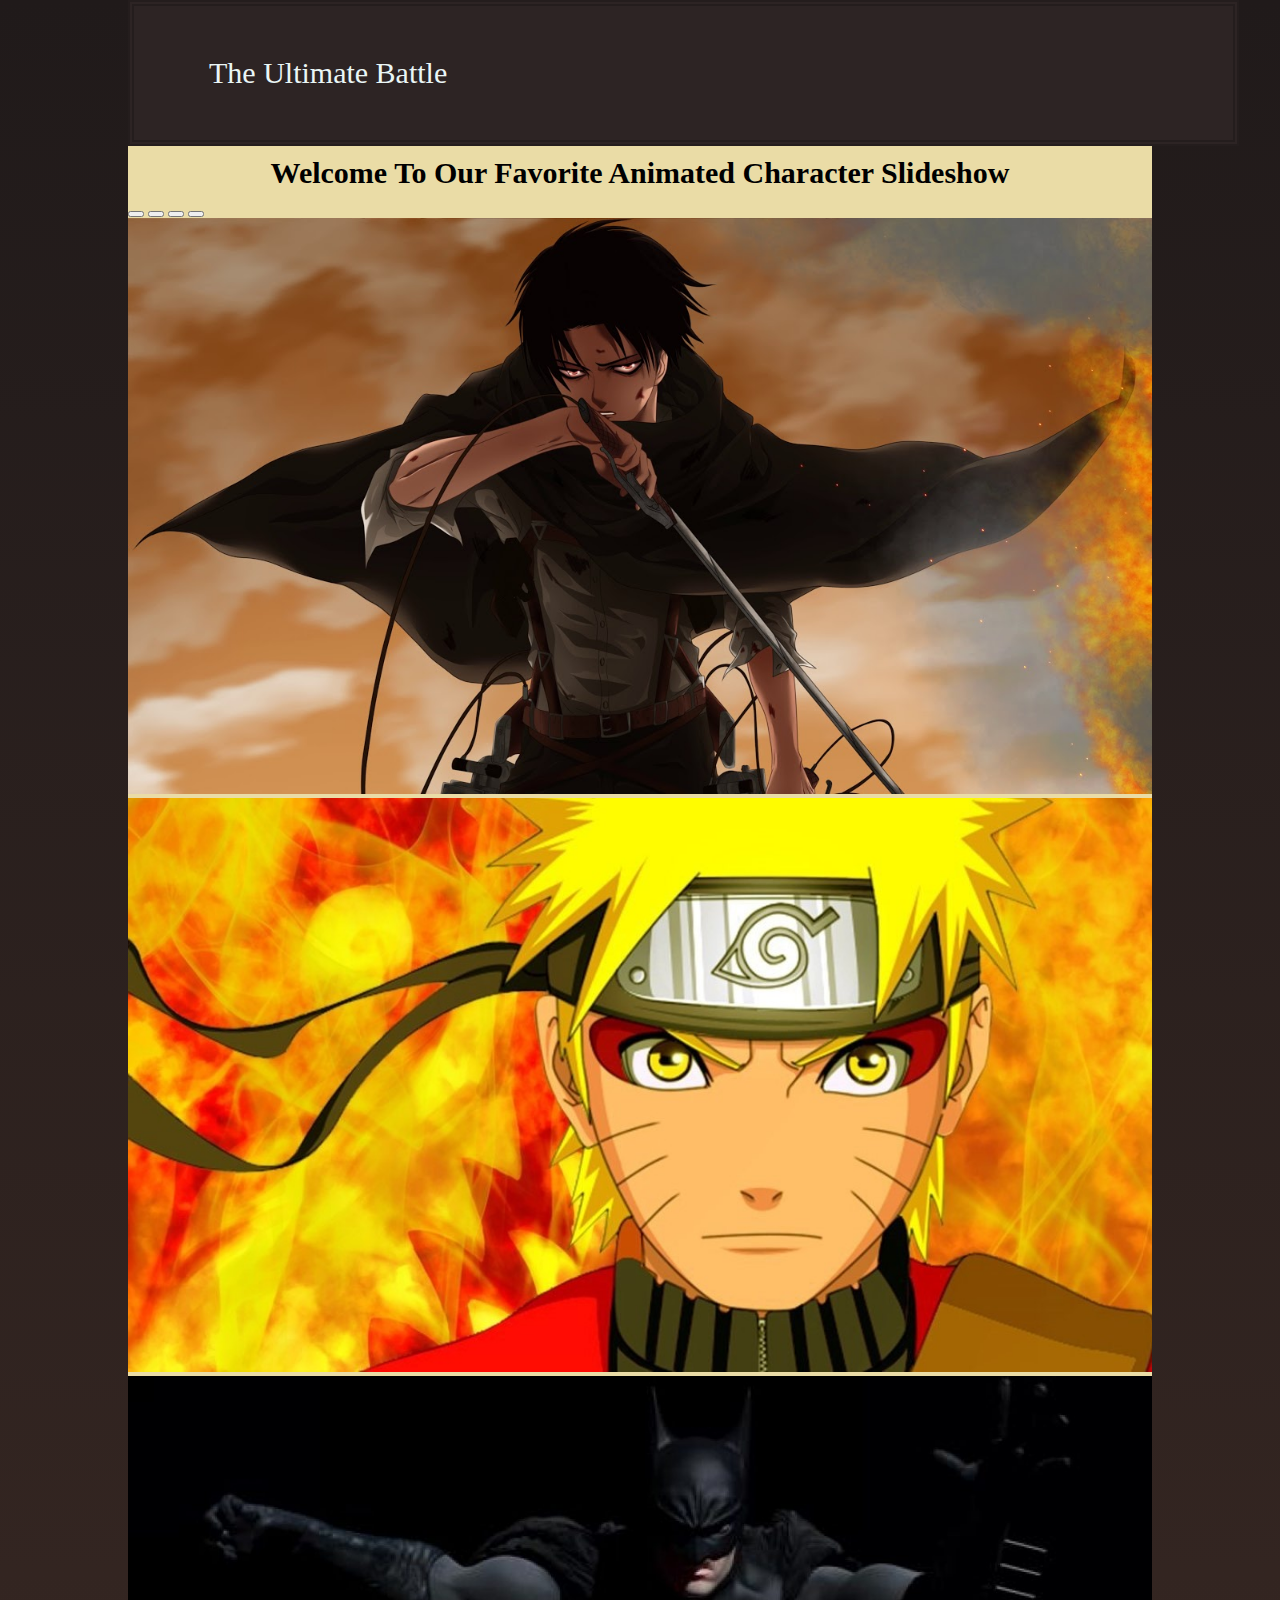
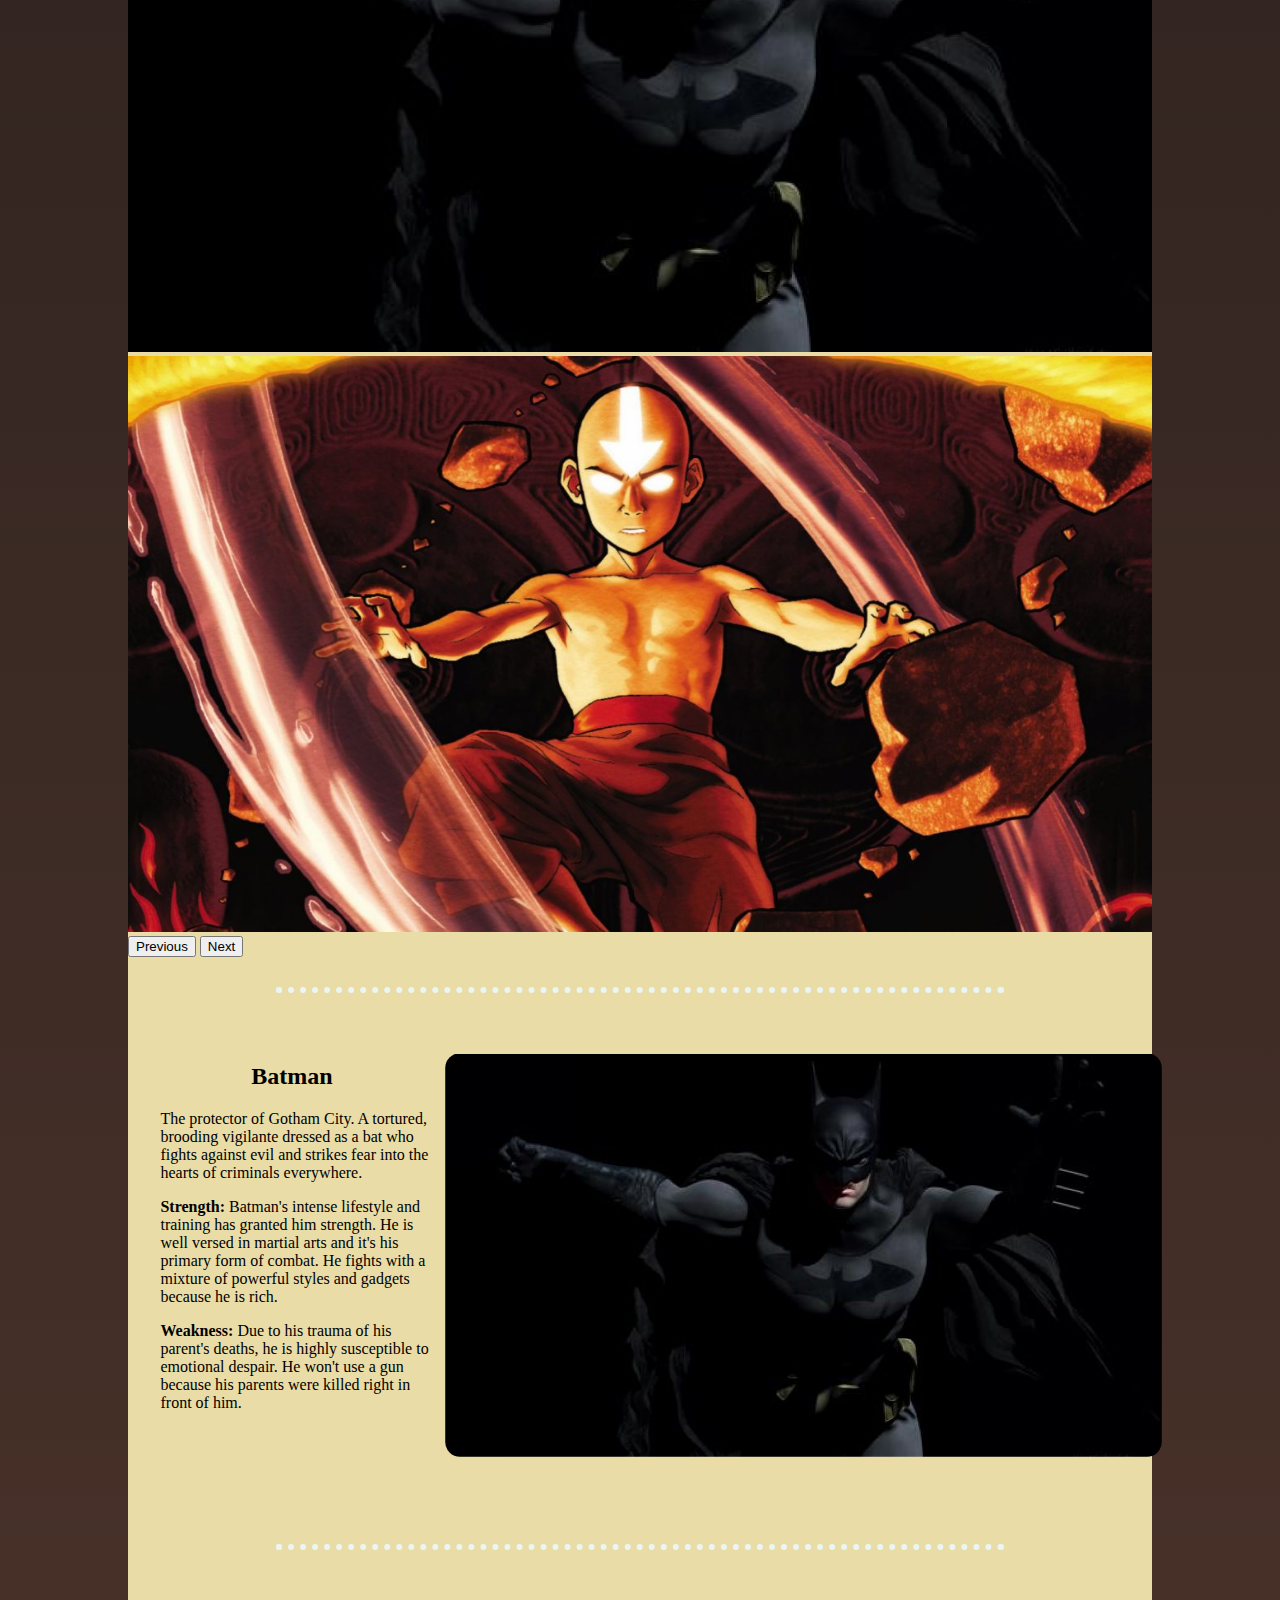
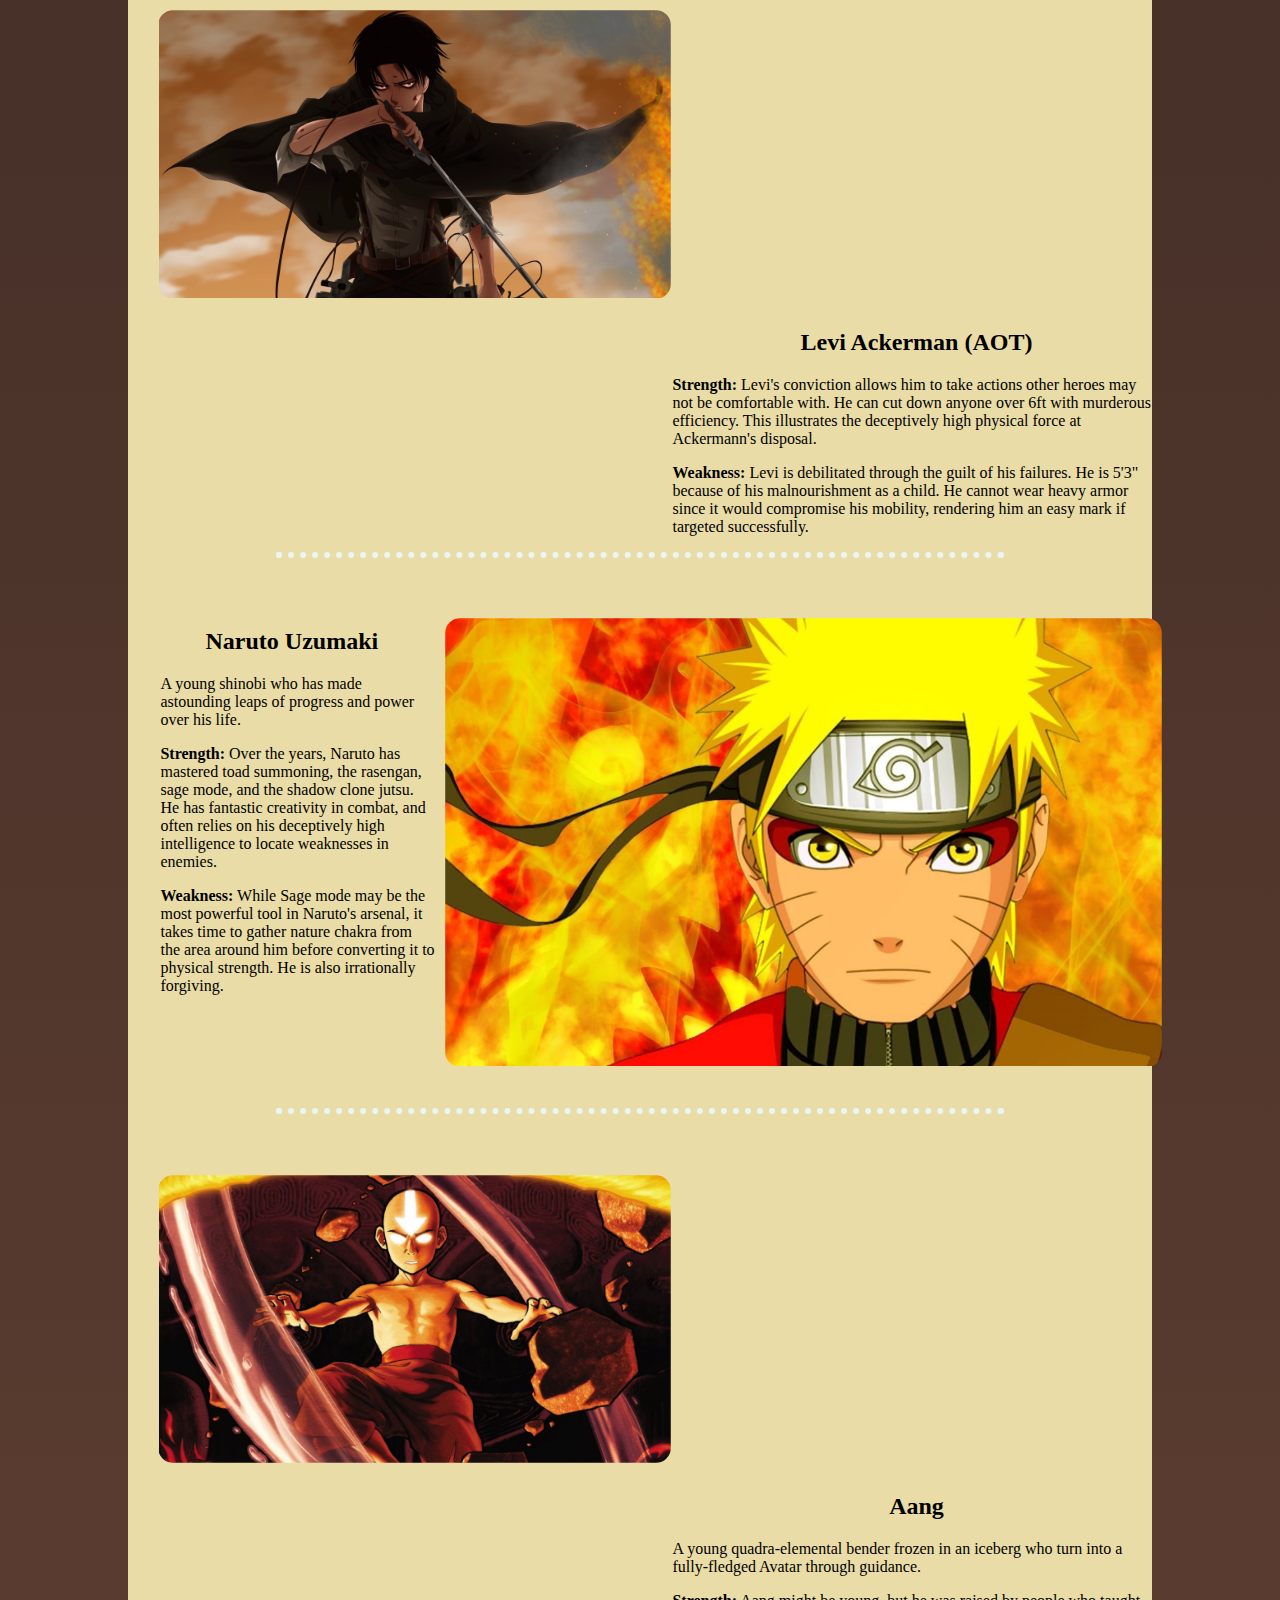
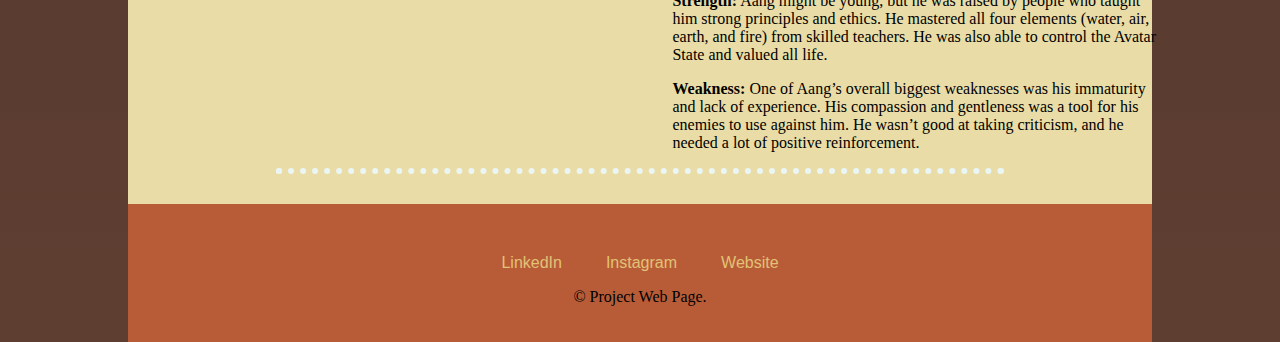
<file: index.html>
<!DOCTYPE html>
<html> 
  <head>
    <title>index.html Website</title>
    <!--For image slider-->
    <link href="https://cdn.jsdelivr.net/npm/bootstrap@5.0.2/dist/css/bootstrap.min.css" rel="stylesheet" integrity="sha384-EVSTQN3/azprG1Anm3QDgpJLIm9Nao0Yz1ztcQTwFspd3yD65VohhpuuCOmLASjC" crossorigin="anonymous">
    <script src="https://cdn.jsdelivr.net/npm/bootstrap@5.0.2/dist/js/bootstrap.bundle.min.js" integrity="sha384-MrcW6ZMFYlzcLA8Nl+NtUVF0sA7MsXsP1UyJoMp4YLEuNSfAP+JcXn/tWtIaxVXM" crossorigin="anonymous"></script>
    
    <!--CSS Sheet-->
    <link rel="stylesheet" href="css/styles.css">
  </head>
    
  <body>

    <header>
      <a>The Ultimate Battle</a>
    </header>
      
    <h1>Welcome To Our Favorite Animated Character Slideshow</h1>

    <!--Carousel Stuff-->
    <div id="carouselExampleDark" class="carousel carousel-dark slide" data-bs-ride="carousel">

      <!--carousel bottom button selector-->
      <div class="carousel-indicators">
        <button type="button" data-bs-target="#carouselExampleDark" data-bs-slide-to="0" class="active" aria-current="true" aria-label="Slide 1"></button>
        <button type="button" data-bs-target="#carouselExampleDark" data-bs-slide-to="1" aria-label="Slide 2"></button>
        <button type="button" data-bs-target="#carouselExampleDark" data-bs-slide-to="2" aria-label="Slide 3"></button>
        <button type="button" data-bs-target="#carouselExampleDark" data-bs-slide-to="3" aria-label="Slide 4"></button>
      </div>

      <!--carousel images-->
      <div class="carousel-inner">
        <div class="carousel-item active" data-bs-interval="5000">
          <img src="images/Levi-Ackerman.jpg" class="d-block-w-100" alt="Levi.jpg">
        </div>
  
        <div class="carousel-item" data-bs-interval="5000">
          <img src="images/Naruto2.jpg" class="d-block-w-100" alt="Naruto.jpg">
        </div>
  
        <div class="carousel-item" data-bs-interval="5000">
          <img src="images/batman.jpg" class="d-block-w-100" alt="Batman.png">
        </div>

        <div class="carousel-item" data-bs-interval="5000">
          <img src="images/Aang.jpg" class="d-block-w-100" alt="Aang.png">
        </div>
      </div>

      <!--left right arrows-->
      <button class="carousel-control-prev" type="button" data-bs-target="#carouselExampleDark" data-bs-slide="prev">
        <span class="carousel-control-prev-icon" aria-hidden="true"></span>
        <span class="visually-hidden">Previous</span>
      </button>
  
      <button class="carousel-control-next" type="button" data-bs-target="#carouselExampleDark" data-bs-slide="next">
        <span class="carousel-control-next-icon" aria-hidden="true"></span>
        <span class="visually-hidden">Next</span>
      </button>
    </div>

      <hr>  

    <!--content-->
    <div class="batman">
      <div class="bat-image"> 
        <img src="images/batman.jpg" alt="batman">
      </div>

      <div class="bat-text">
        <h2>Batman</h2>
        <p>The protector of Gotham City. A tortured, brooding vigilante dressed as a bat who fights against evil and strikes fear into the hearts of criminals everywhere.</p>
        <p><strong>Strength:</strong> Batman's intense lifestyle and training has granted him strength. He is well versed in martial arts and it's his primary form of combat. He fights with a mixture of powerful styles and gadgets because he is rich.</p>
        <p><strong>Weakness:</strong> Due to his trauma of his parent's deaths, he is highly susceptible to emotional despair. He won't use a gun because his parents were killed right in front of him.</p>
      </div>
    </div>
    
      <hr>

    <div class="levi">
      <div class="lev-image">
        <img src="images/Levi-Ackerman.jpg" alt="levi">
      </div>
      
      <div class="lev-text">
        <h2>Levi Ackerman (AOT)</h2>
        <p><strong>Strength:</strong> Levi's conviction allows him to take actions other heroes may not be comfortable with. He can cut down anyone over 6ft with murderous efficiency. This illustrates the deceptively high physical force at Ackermann's disposal.</p>
        <p><strong>Weakness:</strong> Levi is debilitated through the guilt of his failures. He is 5'3" because of his malnourishment as a child. He cannot wear heavy armor since it would compromise his mobility, rendering him an easy mark if targeted successfully.</p>
      </div>
    </div>

      <hr>

    <div class="naruto">
      <div class="nar-image">
        <img src="images/Naruto.jpg" alt="naruto">
      </div>

      <div class="nar-text">
        <h2>Naruto Uzumaki</h2>
        <p>A young shinobi who has made astounding leaps of progress and power over his life.</p>       
        <p><strong>Strength:</strong> Over the years, Naruto has mastered toad summoning, the rasengan, sage mode, and the shadow clone jutsu. He has fantastic creativity in combat, and often relies on his deceptively high intelligence to locate weaknesses in enemies.</p>       
        <p><strong>Weakness:</strong> While Sage mode may be the most powerful tool in Naruto's arsenal, it takes time to gather nature chakra from the area around him before converting it to physical strength. He is also irrationally forgiving.</p>
      </div>
    </div>

      <hr>

    <div class= "aang">
      <div class="aan-image">
        <img src="images/Aang.jpg" alt="aang">
      </div>

      <div class="aan-text">
        <h2>Aang</h2>
        <p>A young quadra-elemental bender frozen in an iceberg who turn into a fully-fledged Avatar through guidance.</p>
        <p><strong>Strength:</strong> Aang might be young, but he was raised by people who taught him strong principles and ethics. He mastered all four elements (water, air, earth, and fire) from skilled teachers. He was also able to control the Avatar State and valued all life.</p>
        <p><strong>Weakness:</strong> One of Aang’s overall biggest weaknesses was his immaturity and lack of experience. His compassion and gentleness was a tool for his enemies to use against him. He wasn’t good at taking criticism, and he needed a lot of positive reinforcement.</p>
      </div>
    </div>

      <hr>

      <!--footer-->
    <div class="footer">
      <a class="footer-link" href="https://www.linkedin.com/in/jercovie-stewart-0a6661220/">LinkedIn</a>
      <a class="footer-link" href="https://www.instagram.com/gerson_barrientos62/">Instagram</a>
      <a class="footer-link" href="https://docs.google.com/document/d/164p2DrbIlGfRrjt_23AeMkeoiWcEj2mbRqLGMP8J_lA/edit?pli=1">Website</a>
      <p class="copyright">© Project Web Page.</p>
    </div>

  </body>


</html>
</file>
<file: css/styles.css>
html {
	background: linear-gradient(to bottom, #201a1a 0%, #5e3e31 100%);
}
body {
	background-color: #EADCA6;
	margin-top: 0;
	margin-bottom: 0;
	margin-right: 10%;
	margin-left: 10%;

}
header {
    width: 100%;
    height: 100%;
    background-color: #2d2424;
	font-family: 'Papyrus';
	font-size: 30px;
	padding-top: 50px;
	padding-bottom: 50px;
	padding-left: 75px;
	color: #EAF6F6;
	border: 6px double #241d1d;
}
h2 {
	text-align: center;
}
p {
    padding-left: .75em;
    padding-right: .75em;
}
h1 {
	text-align: center;
	margin: 1%;
	font-size: 30px; /*30px*/
}
hr {
	border: dotted #EAF6F6 6px;
	width: 70%;
	text-align: center;
	margin: 30px auto;
	border-bottom: none;
}

/*content images and text format*/

img {
	width:100%;
	height:100%;
}

.batman {
	padding: 2%;
	width: 100%;
	height: 450px;
}
.bat-image img {
	border-radius: 25px;
	width:70%;
	float:right;
	padding: 1%;
}
.bat-text {
	width: 100%;
}


.levi {
	padding: 2%;
	width: 100%;
	height: 450px;
}
.lev-image img {
	border-radius: 25px;
	width: 50%;
	height: auto;
	float: left;
	padding: 1%;
}
.lev-text {
	width: 50%;
	float:right;
}


.naruto {
	padding: 2%;
	width: 100%;
	height: 450px;
}
.nar-image img {
	border-radius: 25px;
	width:70%;
	float:right;
	padding: 1%;
}
.nar-text {
	width: 100%;
}


.aang {
	padding: 2%;
	width: 100%;
	height: 450px;
}
.aan-image img {
	border-radius: 25px;
	width: 50%;
	height:auto;
	float: left;
	padding: 1%;
}
.aan-text {
	width: 50%;
	float:right;
}

/*carousel images*/

/*
.carousel-inner img {

	-webkit-background-size: contain;
	background-size: contain;
	background-position: center center;
	background-repeat: no-repeat;

	width: 100%;
	height: 800px;
	filter:brightness(80%)
}

.d-block-w-100 {
	width: auto;
	height: 100%;
	filter:brightness(80%)
}
*/
.footer {
  background-color: #b85c38;
  padding: 50px 0 20px;
  text-align: center;
  clear:both;
}

.footer-link {
  color: #E2C275;
  font-family: 'Montserrat', sans-serif;
  margin: 10px 20px;
  text-decoration: none;

}
</file>
